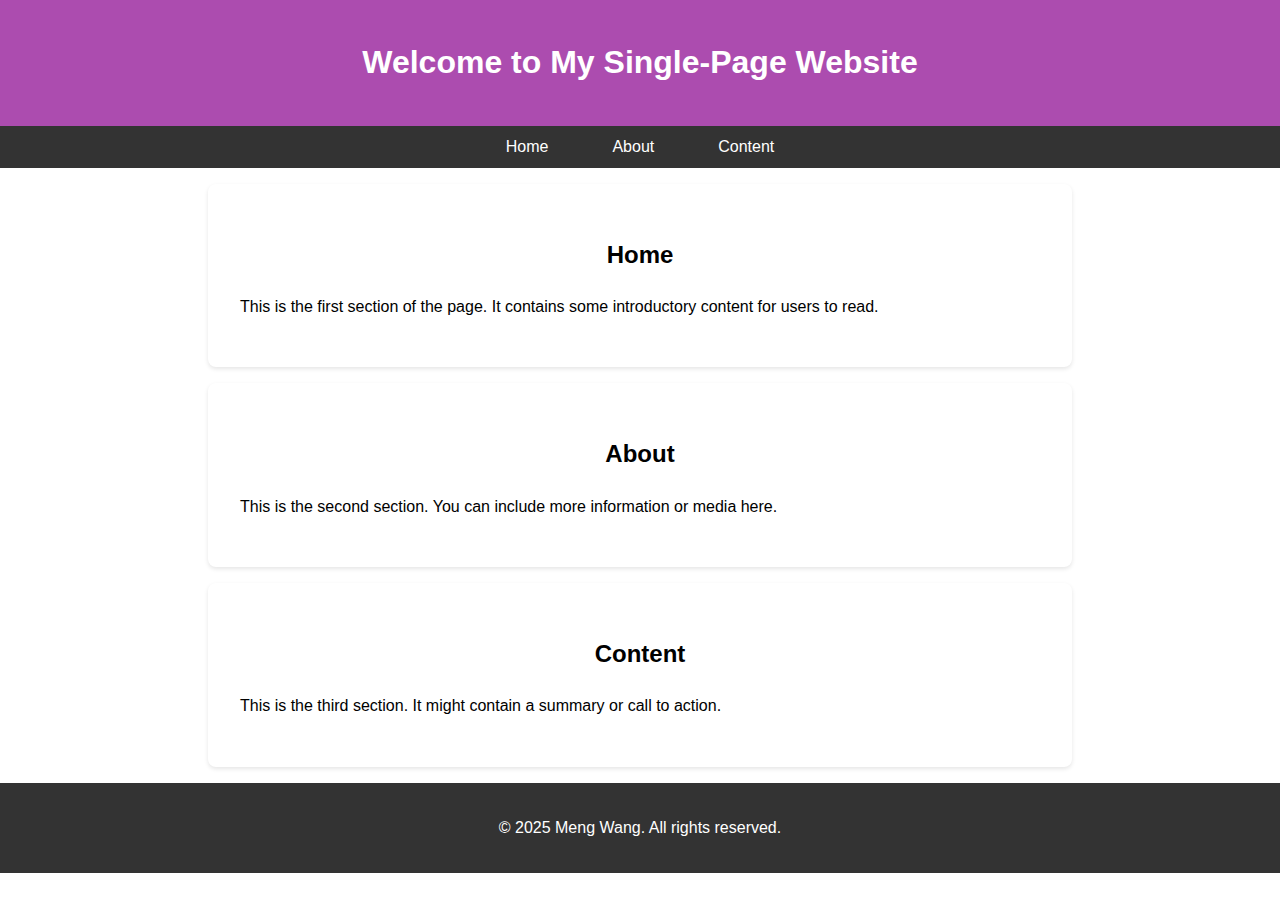
<file: index.html>
<!DOCTYPE html>
<html lang="en">
<head>
    <meta charset="UTF-8">
    <meta name="viewport" content="width=device-width, initial-scale=1.0">
    <title>Organized Single-Page Website</title>
    <!-- Link to external CSS -->
    <link rel="stylesheet" href="styles.css">
</head>
<body>
    <header>
        <h1>Welcome to My Single-Page Website</h1>
    </header>
    <nav>
        <ul>
            <li><a href="#section1">Home</a></li>
            <li><a href="#section2">About</a></li>
            <li><a href="#section3">Content</a></li>
        </ul>
    </nav>
    <main>
        <section id="section1">
            <h2>Home</h2>
            <p>This is the first section of the page. It contains some introductory content for users to read.</p>
        </section>
        <section id="section2">
            <h2>About</h2>
            <p>This is the second section. You can include more information or media here.</p>
        </section>
        <section id="section3">
            <h2>Content</h2>
            <p>This is the third section. It might contain a summary or call to action.</p>
        </section>
    </main>
    <footer>
        <p>&copy; 2025 Meng Wang. All rights reserved.</p>
    </footer>
    <!-- Link to external JavaScript -->
    <script src="script.js"></script>
</body>
</html>
</file>
<file: styles.css>
/* General Styles */
body {
    font-family: Arial, sans-serif;
    margin: 0;
    padding: 0;
    line-height: 1.6;
    scroll-behavior: smooth;
}

header {
    background-color: #ac4caf;
    color: white;
    padding: 1rem;
    text-align: center;
}

nav {
    background-color: #333;
    color: white;
    padding: 0.5rem;
    position: sticky;
    top: 0;
    z-index: 1000;
}

nav ul {
    list-style: none;
    margin: 0;
    padding: 0;
    display: flex;
    justify-content: center;
}

nav ul li {
    margin: 0 1rem;
}

nav ul li a {
    color: white;
    text-decoration: none;
    padding: 0.5rem 1rem;
    border-radius: 5px;
    transition: background-color 0.3s;
}

nav ul li a:hover {
    background-color: #575757;
}

section {
    padding: 2rem;
    margin: 1rem auto;
    max-width: 800px;
    background-color: #ffffff;
    border-radius: 8px;
    box-shadow: 0 2px 4px rgba(0, 0, 0, 0.1);
}

section h2 {
    text-align: center;
}

footer {
    background-color: #333;
    color: white;
    text-align: center;
    padding: 1rem;
}
</file>
